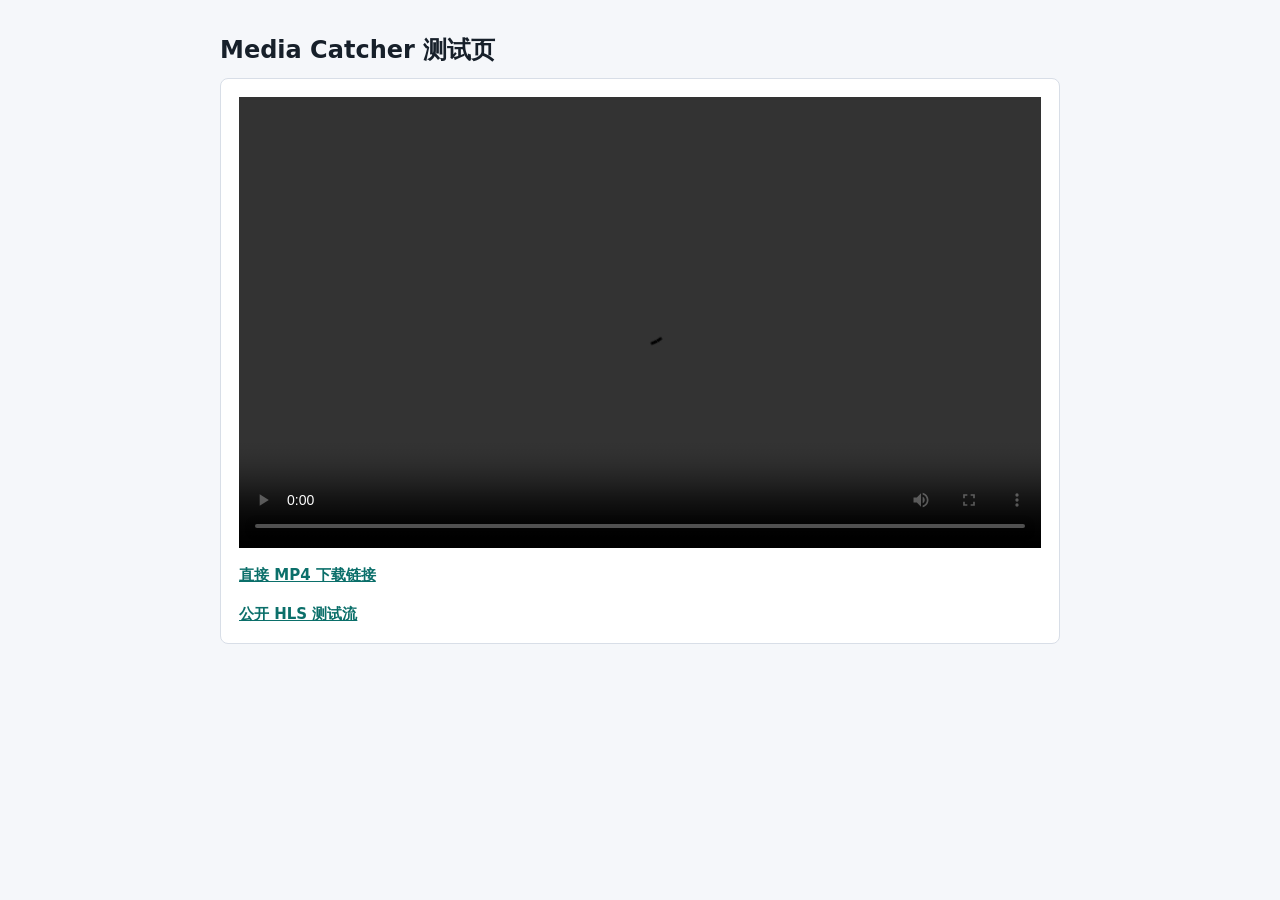
<file: test-page/index.html>
<!doctype html>
<html lang="zh-CN">
  <head>
    <meta charset="utf-8">
    <meta name="viewport" content="width=device-width, initial-scale=1">
    <title>Media Catcher Test Page</title>
    <style>
      body {
        margin: 0;
        min-height: 100vh;
        background: #f5f7fa;
        color: #17202a;
        font: 15px/1.5 system-ui, -apple-system, BlinkMacSystemFont, "Segoe UI", sans-serif;
      }

      main {
        width: min(840px, calc(100vw - 32px));
        margin: 0 auto;
        padding: 32px 0;
      }

      h1 {
        margin: 0 0 10px;
        font-size: 24px;
        letter-spacing: 0;
      }

      .panel {
        display: grid;
        gap: 16px;
        padding: 18px;
        border: 1px solid #d8dee7;
        border-radius: 8px;
        background: #ffffff;
      }

      video {
        width: 100%;
        aspect-ratio: 16 / 9;
        background: #111820;
      }

      a {
        color: #0b6f6a;
        font-weight: 700;
      }
    </style>
  </head>
  <body>
    <main>
      <h1>Media Catcher 测试页</h1>
      <div class="panel">
        <video controls preload="metadata" src="https://interactive-examples.mdn.mozilla.net/media/cc0-videos/flower.mp4"></video>
        <a href="https://interactive-examples.mdn.mozilla.net/media/cc0-videos/flower.mp4" download>直接 MP4 下载链接</a>
        <a href="https://test-streams.mux.dev/x36xhzz/x36xhzz.m3u8">公开 HLS 测试流</a>
      </div>
    </main>
  </body>
</html>
</file>
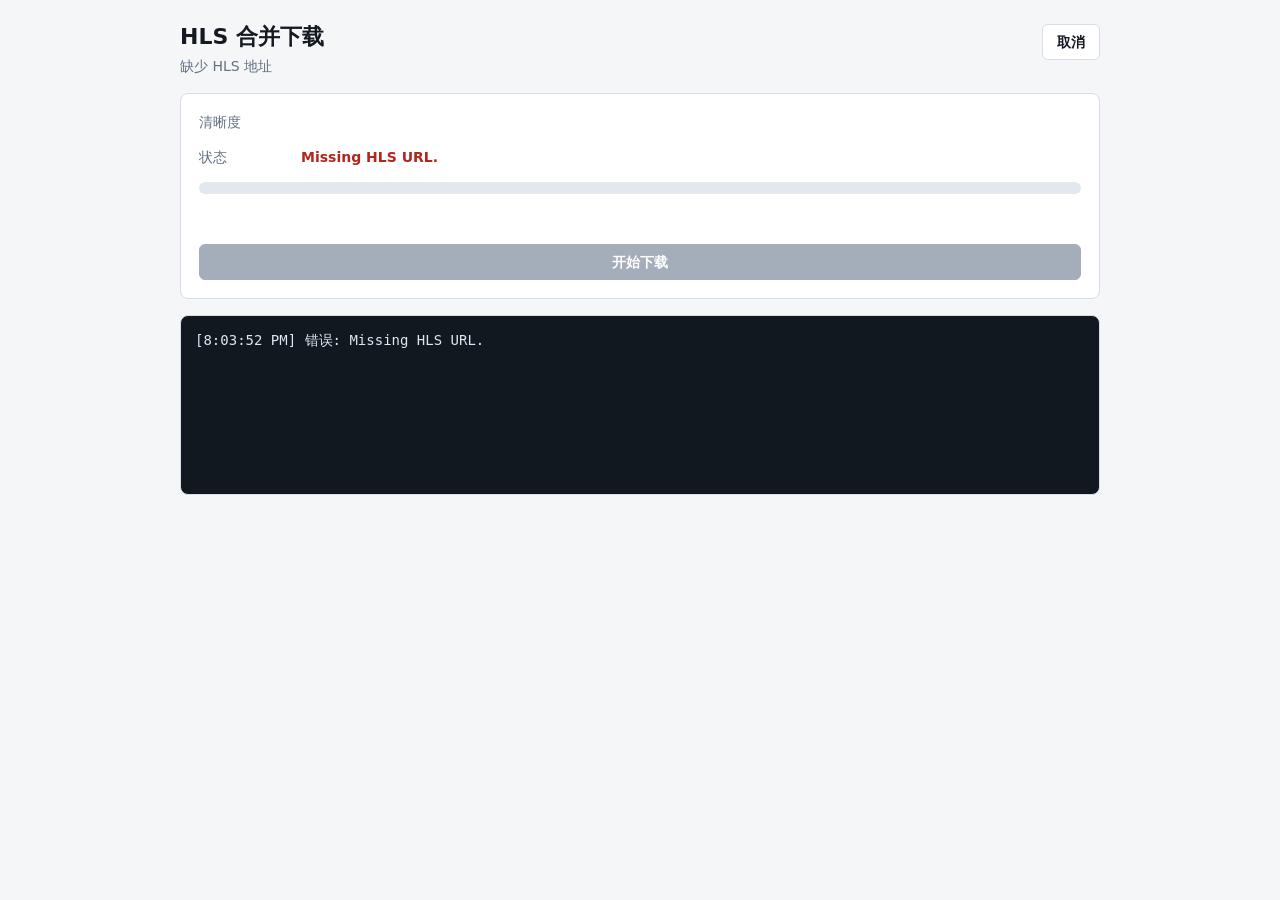
<file: src/downloader.html>
<!doctype html>
<html lang="zh-CN">
  <head>
    <meta charset="utf-8">
    <meta name="viewport" content="width=device-width, initial-scale=1">
    <title>HLS Downloader</title>
    <link rel="stylesheet" href="downloader.css">
  </head>
  <body>
    <main class="shell">
      <header class="header">
        <div>
          <h1>HLS 合并下载</h1>
          <p id="sourceUrl"></p>
        </div>
        <button id="cancelBtn" type="button" class="secondary" disabled>取消</button>
      </header>

      <section class="panel">
        <div class="row">
          <span>清晰度</span>
          <div id="variants" class="variants"></div>
        </div>
        <div class="row">
          <span>状态</span>
          <strong id="stateText">正在读取清单...</strong>
        </div>
        <div class="progress">
          <div id="progressBar"></div>
        </div>
        <div id="stats" class="stats"></div>
        <button id="startBtn" type="button" disabled>开始下载</button>
      </section>

      <pre id="log" class="log"></pre>
    </main>

    <script src="downloader.js"></script>
  </body>
</html>
</file>
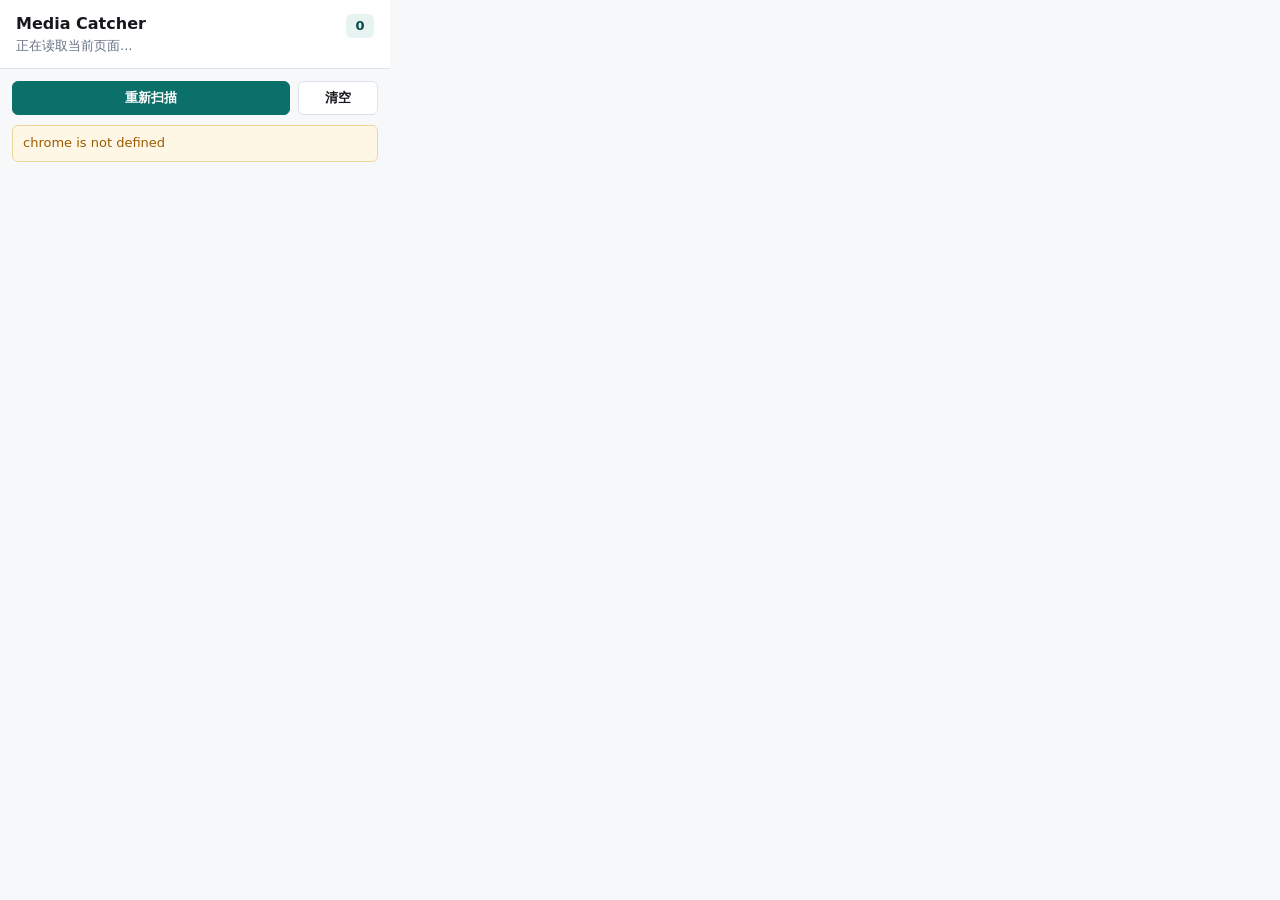
<file: src/popup.html>
<!doctype html>
<html lang="zh-CN">
  <head>
    <meta charset="utf-8">
    <meta name="viewport" content="width=device-width, initial-scale=1">
    <title>Media Catcher</title>
    <link rel="stylesheet" href="popup.css">
  </head>
  <body>
    <header class="topbar">
      <div>
        <h1>Media Catcher</h1>
        <p id="pageTitle">正在读取当前页面...</p>
      </div>
      <span id="countBadge" class="badge">0</span>
    </header>

    <main>
      <div class="toolbar">
        <button id="scanBtn" type="button">重新扫描</button>
        <button id="clearBtn" type="button" class="secondary">清空</button>
      </div>

      <p id="status" class="status">打开含视频的页面后播放几秒，捕获结果会显示在这里。</p>
      <div id="items" class="items"></div>
    </main>

    <template id="itemTemplate">
      <article class="item">
        <div class="item-thumb" aria-hidden="true">
          <img alt="">
          <span>VIDEO</span>
        </div>
        <div class="item-main">
          <div class="item-title"></div>
          <div class="item-meta"></div>
        </div>
        <div class="item-actions">
          <button type="button" data-action="primary">下载</button>
          <button type="button" data-action="copy" class="secondary">复制</button>
        </div>
      </article>
    </template>

    <script src="popup.js"></script>
  </body>
</html>
</file>
<file: src/downloader.css>
:root {
  color-scheme: light;
  --bg: #f4f6f8;
  --panel: #ffffff;
  --text: #151922;
  --muted: #637083;
  --line: #d8dee7;
  --accent: #0b6f6a;
  --accent-strong: #074d49;
  --danger: #b3261e;
}

* {
  box-sizing: border-box;
}

body {
  margin: 0;
  min-height: 100vh;
  background: var(--bg);
  color: var(--text);
  font: 14px/1.5 system-ui, -apple-system, BlinkMacSystemFont, "Segoe UI", sans-serif;
}

.shell {
  width: min(920px, calc(100vw - 32px));
  margin: 0 auto;
  padding: 24px 0;
}

.header {
  display: flex;
  align-items: flex-start;
  justify-content: space-between;
  gap: 20px;
  margin-bottom: 16px;
}

h1 {
  margin: 0 0 6px;
  font-size: 22px;
  line-height: 1.2;
  letter-spacing: 0;
}

p {
  margin: 0;
}

#sourceUrl {
  max-width: 720px;
  color: var(--muted);
  overflow-wrap: anywhere;
}

.panel {
  display: grid;
  gap: 14px;
  padding: 18px;
  border: 1px solid var(--line);
  border-radius: 8px;
  background: var(--panel);
}

.row {
  display: grid;
  grid-template-columns: 90px minmax(0, 1fr);
  gap: 12px;
  align-items: center;
}

.row > span {
  color: var(--muted);
}

.variants {
  display: flex;
  flex-wrap: wrap;
  gap: 8px;
}

button {
  min-height: 36px;
  padding: 0 14px;
  border: 1px solid var(--accent);
  border-radius: 6px;
  background: var(--accent);
  color: #ffffff;
  font: inherit;
  font-weight: 700;
  cursor: pointer;
}

button:hover {
  background: var(--accent-strong);
  border-color: var(--accent-strong);
}

button:disabled {
  border-color: #a4adba;
  background: #a4adba;
  cursor: default;
}

button.secondary,
button.variant {
  background: #ffffff;
  color: var(--text);
  border-color: var(--line);
}

button.secondary:hover,
button.variant:hover {
  background: #eef2f6;
}

button.variant.selected {
  background: #e1f1ef;
  border-color: var(--accent);
  color: var(--accent-strong);
}

.progress {
  width: 100%;
  height: 12px;
  overflow: hidden;
  border-radius: 6px;
  background: #e3e8ef;
}

#progressBar {
  width: 0%;
  height: 100%;
  background: var(--accent);
  transition: width 160ms ease;
}

.stats {
  min-height: 22px;
  color: var(--muted);
}

.log {
  min-height: 180px;
  max-height: 360px;
  margin: 16px 0 0;
  padding: 14px;
  overflow: auto;
  border: 1px solid var(--line);
  border-radius: 8px;
  background: #111820;
  color: #dce7ee;
  white-space: pre-wrap;
}

.error {
  color: var(--danger);
}

@media (max-width: 640px) {
  .shell {
    width: calc(100vw - 20px);
    padding: 12px 0;
  }

  .header {
    display: grid;
  }

  .row {
    grid-template-columns: 1fr;
    gap: 6px;
  }
}
</file>
<file: src/popup.css>
:root {
  color-scheme: light;
  --bg: #f7f8fa;
  --panel: #ffffff;
  --text: #16181d;
  --muted: #667085;
  --line: #dde2ea;
  --accent: #0b6f6a;
  --accent-strong: #074d49;
  --warn: #9a5b00;
  --disabled: #a2a9b6;
}

* {
  box-sizing: border-box;
}

body {
  width: 390px;
  min-height: 420px;
  margin: 0;
  background: var(--bg);
  color: var(--text);
  font: 13px/1.45 system-ui, -apple-system, BlinkMacSystemFont, "Segoe UI", sans-serif;
}

.topbar {
  display: flex;
  align-items: flex-start;
  justify-content: space-between;
  gap: 12px;
  padding: 14px 16px 12px;
  background: var(--panel);
  border-bottom: 1px solid var(--line);
}

h1 {
  margin: 0 0 4px;
  font-size: 16px;
  line-height: 1.2;
  font-weight: 720;
  letter-spacing: 0;
}

p {
  margin: 0;
}

#pageTitle {
  max-width: 300px;
  color: var(--muted);
  overflow: hidden;
  text-overflow: ellipsis;
  white-space: nowrap;
}

.badge {
  min-width: 28px;
  height: 24px;
  padding: 3px 8px;
  border-radius: 6px;
  background: #e7f3f1;
  color: var(--accent-strong);
  text-align: center;
  font-weight: 700;
}

main {
  padding: 12px;
}

.toolbar {
  display: grid;
  grid-template-columns: 1fr 80px;
  gap: 8px;
  margin-bottom: 10px;
}

button {
  min-height: 34px;
  border: 1px solid var(--accent);
  border-radius: 6px;
  background: var(--accent);
  color: #ffffff;
  font: inherit;
  font-weight: 650;
  cursor: pointer;
}

button:hover {
  background: var(--accent-strong);
  border-color: var(--accent-strong);
}

button:disabled {
  border-color: var(--disabled);
  background: var(--disabled);
  cursor: default;
}

.status.warn {
  padding: 8px 10px;
  border: 1px solid #efd49a;
  border-radius: 6px;
  background: #fff7e6;
  color: var(--warn);
}

button.secondary {
  background: #ffffff;
  color: var(--text);
  border-color: var(--line);
}

button.secondary:hover {
  background: #eef2f6;
  border-color: #cbd3df;
}

.status {
  min-height: 22px;
  margin: 8px 0 10px;
  color: var(--muted);
}

.items {
  display: grid;
  gap: 8px;
}

.item {
  display: grid;
  grid-template-columns: 112px minmax(0, 1fr);
  gap: 10px;
  padding: 10px;
  border: 1px solid var(--line);
  border-radius: 8px;
  background: var(--panel);
}

.item-thumb {
  position: relative;
  width: 112px;
  aspect-ratio: 16 / 9;
  overflow: hidden;
  align-self: start;
  border: 1px solid #cfd7e3;
  border-radius: 6px;
  background: #111820;
}

.item-thumb img {
  display: none;
  width: 100%;
  height: 100%;
  object-fit: cover;
}

.item-thumb.has-image img {
  display: block;
}

.item-thumb span {
  position: absolute;
  inset: 0;
  display: grid;
  place-items: center;
  color: #d8e2ea;
  font-size: 11px;
  font-weight: 800;
  letter-spacing: 0;
}

.item-thumb.has-image span {
  display: none;
}

.item-title {
  margin-bottom: 5px;
  font-weight: 700;
  overflow-wrap: anywhere;
}

.item-meta {
  color: var(--muted);
  font-size: 12px;
  overflow-wrap: anywhere;
}

.item-actions {
  grid-column: 1 / -1;
  display: grid;
  grid-template-columns: 1fr 74px;
  gap: 8px;
}

.kind {
  display: inline-flex;
  align-items: center;
  min-height: 20px;
  padding: 1px 6px;
  border-radius: 5px;
  background: #edf1f5;
  color: #313844;
  font-size: 11px;
  font-weight: 800;
  text-transform: uppercase;
}
</file>
